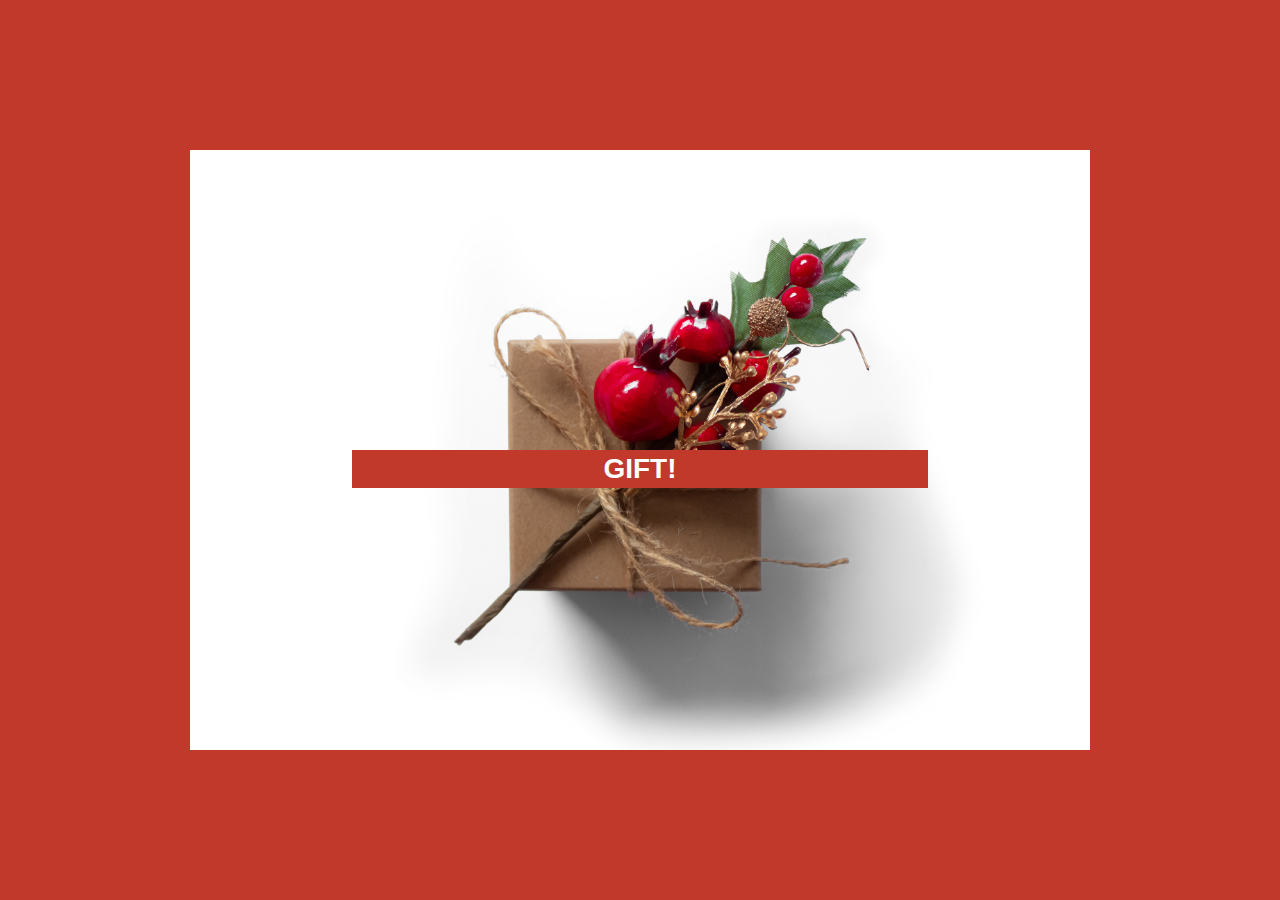
<file: index.html>
<!DOCTYPE html>
<html>
<head>
	<meta charset="utf-8">
	<meta name="viewport" content="width=device-width, initial-scale=1">
	<title>Surprise!</title>
	<!-- Bootstrap CSS from a CDN. This way you don't have to include the bootstrap file yourself -->
    <link rel="stylesheet" href="https://stackpath.bootstrapcdn.com/bootstrap/4.3.1/css/bootstrap.min.css" integrity="sha384-ggOyR0iXCbMQv3Xipma34MD+dH/1fQ784/j6cY/iJTQUOhcWr7x9JvoRxT2MZw1T" crossorigin="anonymous">
    <!-- Css style file -->
    <link rel="stylesheet" type="text/css" href="surprise style.css">
</head>
<body>
	<div class="buffer"></div>
	<figure class="snip1107 red hover">
		<img src="gift.jpg"/>
  		<figcaption>
    	<div>
    		<span>OPEN</span>
    	</div>
    	<div>
      		<a href="happy birthday.html"><h3>GIFT!</h3>
    	</div>
    		
    		</a>
  		</figcaption>
	</figure>
</body>
</html>
</file>
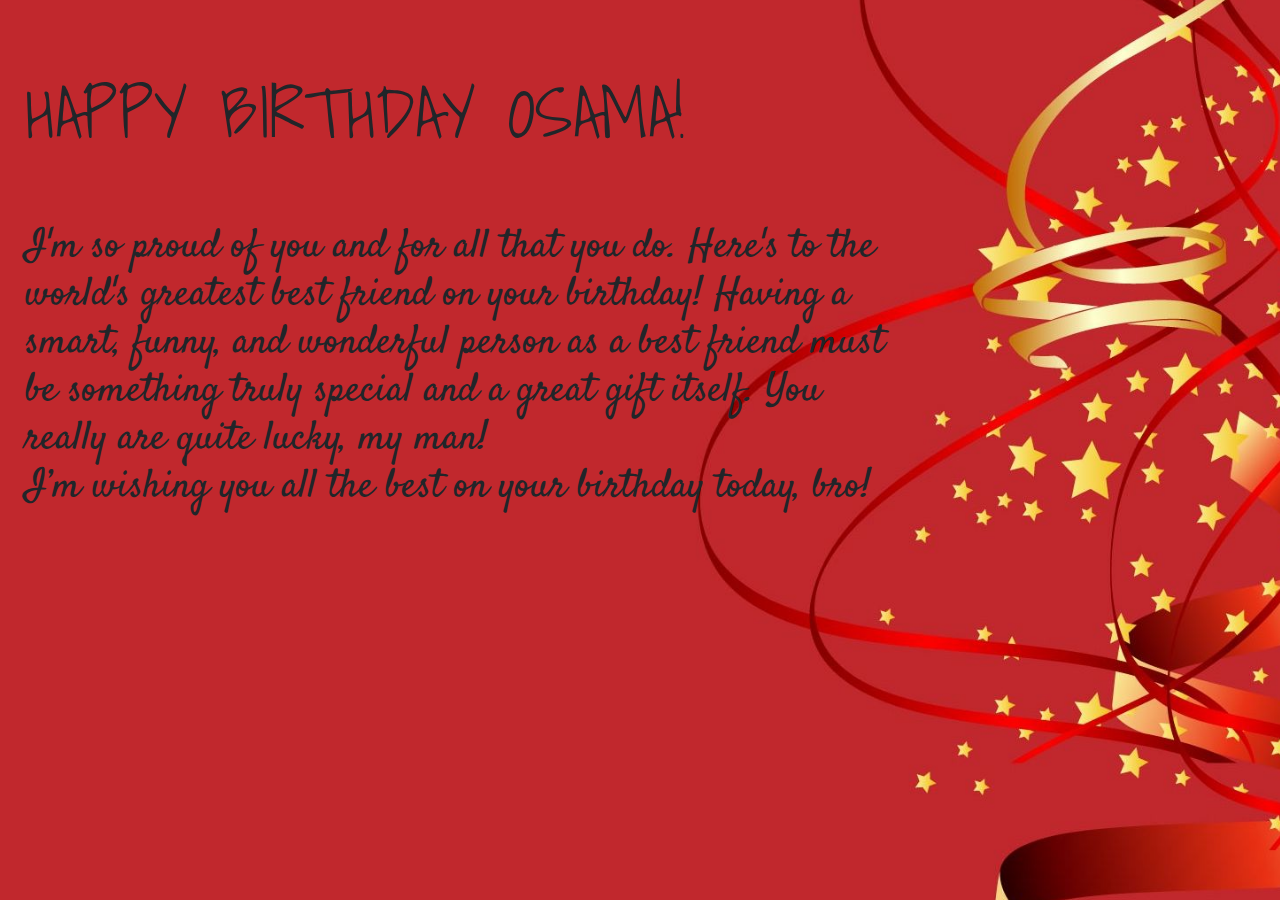
<file: happy birthday.html>
<!DOCTYPE html>
<html>
<head>
	<meta charset="utf-8">
	<meta name="viewport" content="width=device-width, initial-scale=1">
	<title>Happy birthday!</title>
	<!-- Bootstrap CSS from a CDN. This way you don't have to include the bootstrap file yourself -->
    <link rel="stylesheet" href="https://stackpath.bootstrapcdn.com/bootstrap/4.3.1/css/bootstrap.min.css" integrity="sha384-ggOyR0iXCbMQv3Xipma34MD+dH/1fQ784/j6cY/iJTQUOhcWr7x9JvoRxT2MZw1T" crossorigin="anonymous">
    <!-- Css style file -->
	<link rel="stylesheet" type="text/css" href="happy birthday style.css">
	<!-- font family -->
	<link rel="preconnect" href="https://fonts.googleapis.com">
	<link rel="preconnect" href="https://fonts.gstatic.com" crossorigin>
	<link href="https://fonts.googleapis.com/css2?family=Satisfy&family=Shadows+Into+Light&display=swap" rel="stylesheet">
</head>
<body>
	<div>
		<h1 class="a col-12">
				HAPPY BIRTHDAY OSAMA!
		</h1>
	</div>
	<div class="b col-12">
		<h1>
			I'm so proud of you and for all that you do. Here's to the world's greatest best friend on your birthday! Having a smart, funny, and wonderful person as a best friend must be something truly special and a great gift itself. You really are quite lucky, my man!<br>

			I’m wishing you all the best on your birthday today, bro!
		</h1>
	</div>
</body>
</html>
</file>
<file: surprise style.css>
html {
  height: 100%;
  width: 100%;
}
body {
  background-color: #c0392b;
  display: flex;
  justify-content: center;
  align-items: center;
  flex-flow: wrap;
  margin: 0;
  height: 100%;
}

.buffer {
	height: 50rem;
}

.container {
	display: flex;
	align-content: center;
	justify-content: center;
}


figure.snip1107 {
  font-family: 'Raleway', Arial, sans-serif;
  color: #fff;
  position: relative;
  overflow: hidden;
  margin: 10px;
  min-width: 220px;
  max-width: 900px;
  max-height: 600px;
  width: 100%;
  background: #000000;
  text-align: center;
}
figure.snip1107 * {
  -webkit-box-sizing: border-box;
  box-sizing: border-box;
  -webkit-transition: all 0.3s;
  transition: all 0.3s;
}
figure.snip1107 img {
  opacity: 1;
  width: 100%;
  -webkit-transition: all 0.6s;
  transition: all 0.6s;
}
figure.snip1107 figcaption {
  position: absolute;
  bottom: 0;
  left: 18%;
  right: 18%;
  height: 100%;
}
figure.snip1107 figcaption > div {
  overflow: hidden;
  width: 100%;
  position: relative;
  height: 50%;
}
figure.snip1107 h3,
figure.snip1107 span {
  margin: 0;
  padding: 2px 3px;
  display: inline-block;
  width: 100%;
  font-weight: 800;
  text-transform: uppercase;
}
figure.snip1107 span {
  background: #ffffff;
  color: #4d4d4d;
  position: relative;
  bottom: 0;
  left: 0;
  position: absolute;
  -webkit-transform: translate3d(0%, 100%, 0);
  transform: translate3d(0%, 100%, 0);
}
figure.snip1107 h3 {
  background: #333333;
  -webkit-transform: translate3d(0%, 0%, 0);
  transform: translate3d(0%, 0%, 0);
}
figure.snip1107 a {
  left: 0;
  right: 0;
  top: 0;
  bottom: 0;
  position: absolute;
  color: #ffffff;
}
figure.snip1107.red {
  background: #36100c;
}
figure.snip1107.red h3 {
  background: #c0392b;
}
figure.snip1107:hover img {
  opacity: 0.35;
  -webkit-filter: blur(5px);
  filter: blur(5px);
  -webkit-transform: scale(1.1);
  transform: scale(1.1);
}
figure.snip1107:hover figcaption span {
  -webkit-transform: translate3d(0%, 0%, 0);
  transform: translate3d(0%, 0%, 0);
}
figure.snip1107:hover figcaption h3 {
  -webkit-transform: translate3d(0%, -100%, 0);
  transform: translate3d(0%, -100%, 0);
}
</file>
<file: happy birthday style.css>
body {
	text-align: left;
	background: url(background.jpg) no-repeat center center fixed;
  	-webkit-background-size: cover;
  	-moz-background-size: cover;
  	-o-background-size: cover;
  	background-size: 1700px;
}

.a ,.b {
	flex-direction: column;
	justify-content: ;
	max-width: 900px;
	margin-top: 70px;
	font-family: 'Shadows Into Light', cursive;
	font-weight: 2000px;
}

.a {
	font-size: 70px;
	margin-left: 10px;
}

.b {
	margin-left: 10px;
	font-family: 'Satisfy', cursive
}
</file>
